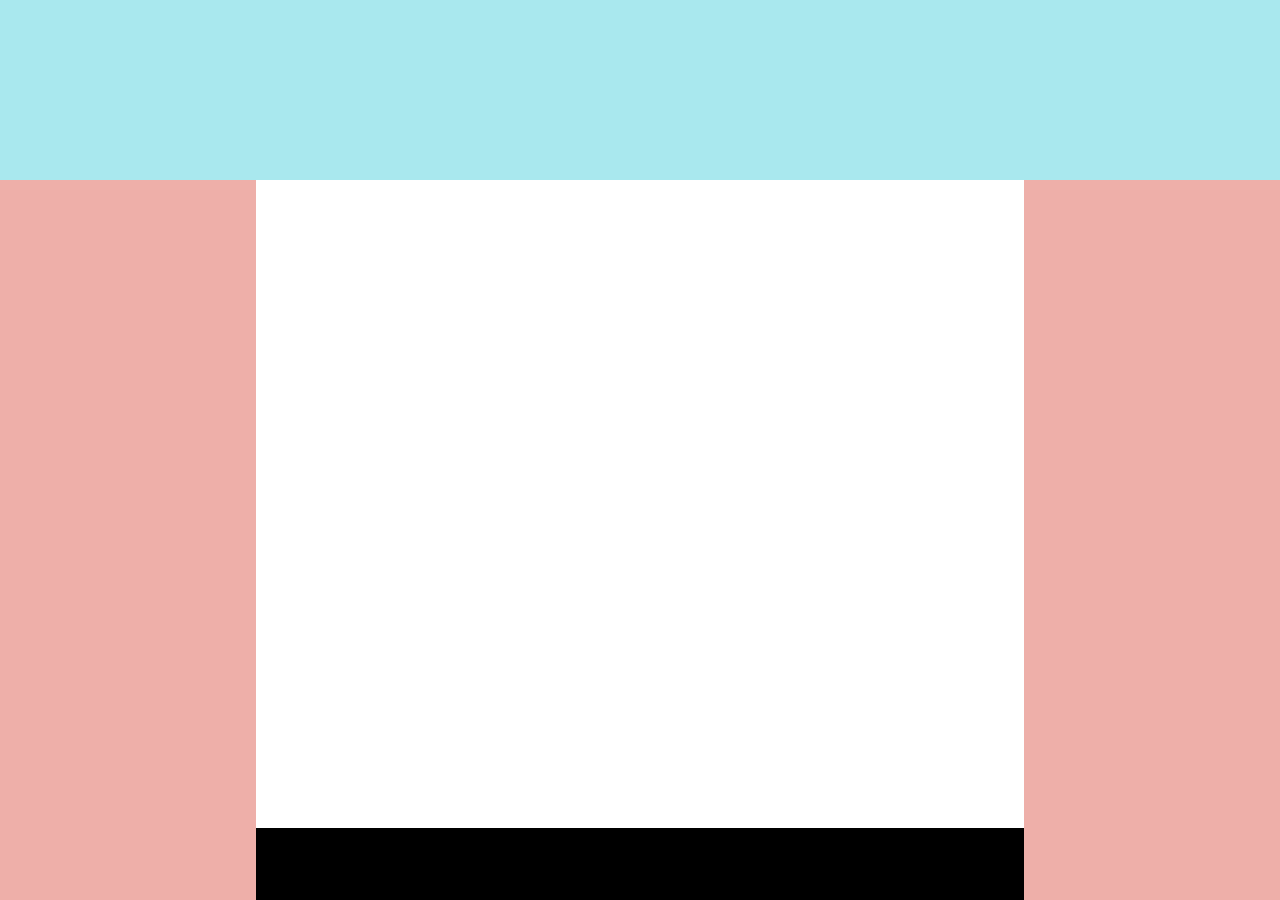
<file: first/index.html>
<!DOCTYPE html>

<html>
	<head>
		<title>Folder1</title>
		<link href="reset.css" type="text/css"	rel="stylesheet">
		<link href="style.css" type="text/css"	rel="stylesheet">

	</head>	

	<body>


		<header class="header"></header>
		<div class="wrapper">
			<footer class="footer"></footer>
		</div>
		



	</body>
</html>
</file>
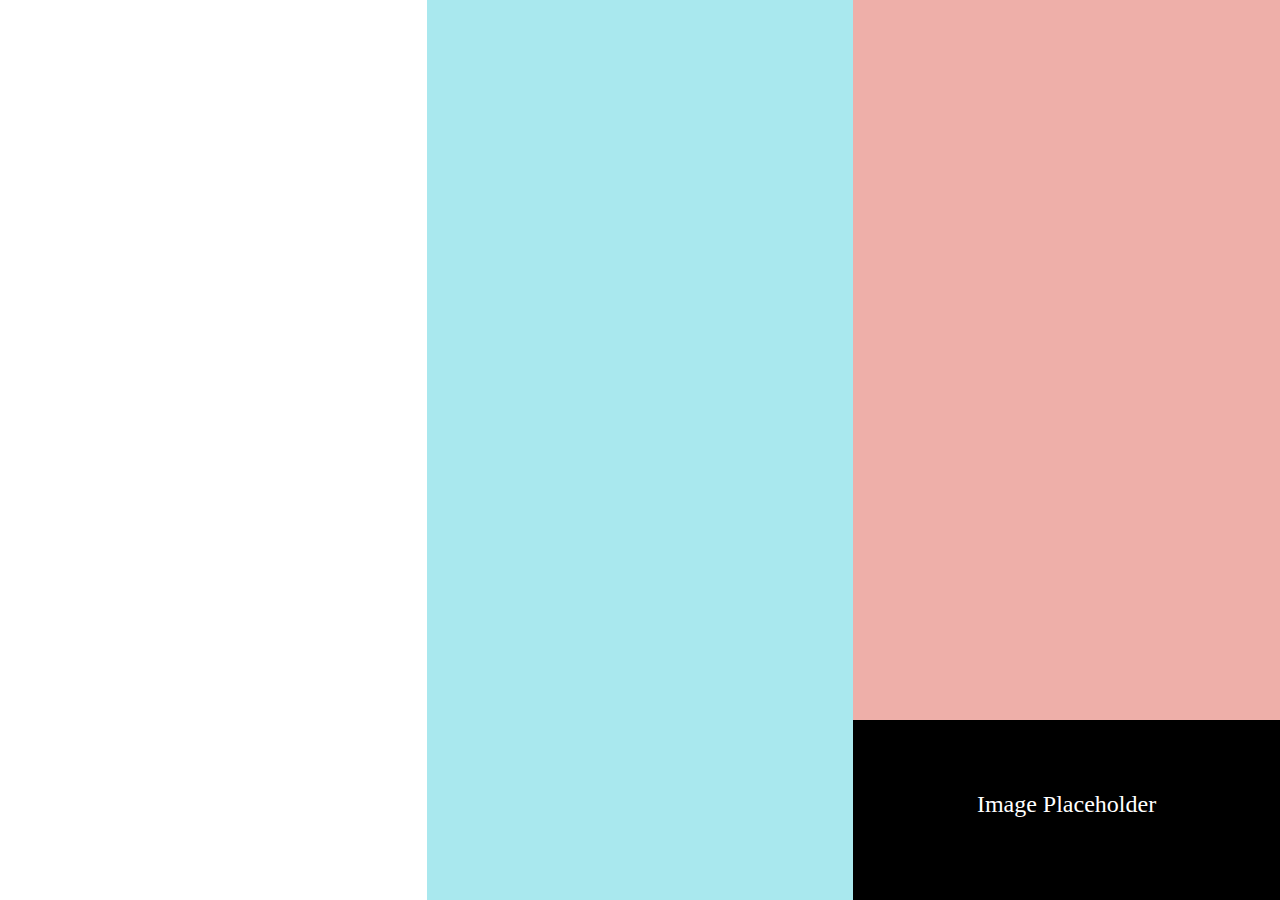
<file: second/index2.html>
<!DOCTYPE html>

<html>
	<head>
		<title>Folder2</title>
		<link href="reset.css" type="text/css"	rel="stylesheet">
		<link href="style2.css" type="text/css"	rel="stylesheet">

	</head>	

	<body>

		
			<div class="col white"></div>
			<div class="col soft-turquoise"></div>
			<div class="col soft-coral">
				<div class="img-placeholder">
					<p>Image Placeholder</p>
				</div>
			</div>
		
		



	</body>
</html>
</file>
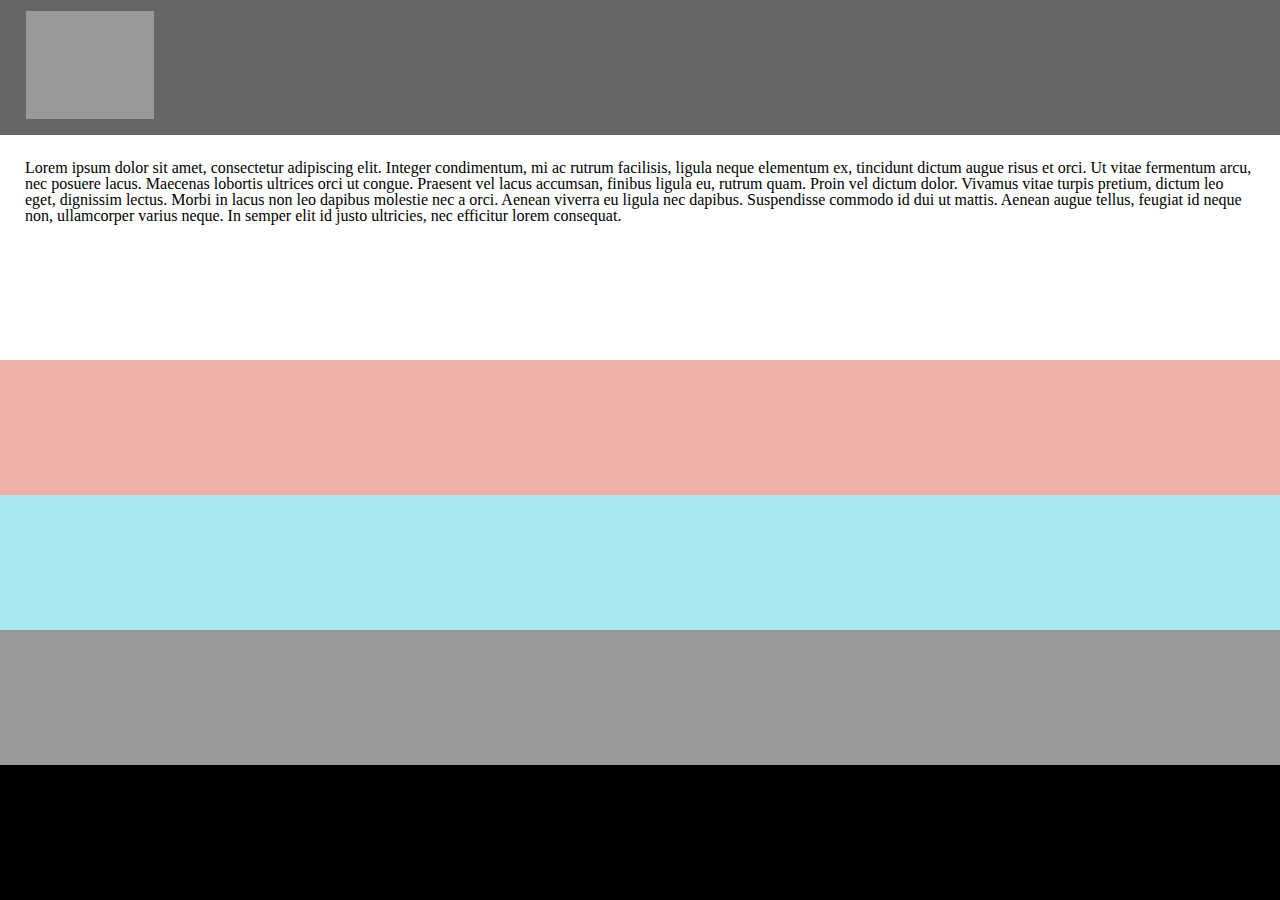
<file: third/index3.html>
<!DOCTYPE html>

<html>
	<head>
		<meta charset="utf-8">
		<title>Folder3</title>
		<link href="reset.css" type="text/css"	rel="stylesheet">
		<link href="style3.css" type="text/css"	rel="stylesheet">

	</head>	

	<body>

		<div class="wrapper">
			<header>
				<div class="img-placeholder"></div>
			</header>
			<div class="main">
				<p class="info">Lorem ipsum dolor sit amet, consectetur adipiscing elit. Integer condimentum, mi ac rutrum facilisis, ligula neque elementum ex, tincidunt dictum augue risus et orci. Ut vitae fermentum arcu, nec posuere lacus. Maecenas lobortis ultrices orci ut congue. Praesent vel lacus accumsan, finibus ligula eu, rutrum quam. Proin vel dictum dolor. Vivamus vitae turpis pretium, dictum leo eget, dignissim lectus. Morbi in lacus non leo dapibus molestie nec a orci. Aenean viverra eu ligula nec dapibus. Suspendisse commodo id dui ut mattis. Aenean augue tellus, feugiat id neque non, ullamcorper varius neque. In semper elit id justo ultricies, nec efficitur lorem consequat.</p>
			</div>
			<div class="bottom-section soft-coral"></div>
			<div class="bottom-section soft-turquoise"></div>
			<div class="bottom-section soft-gray"></div>
			
			<div class="bottom-section black"></div>
					
			
		
		</div>
		



	</body>
</html>
</file>
<file: first/style.css>
html, body {
	height: 100%;
	width: 100%;
	background: #eeafa9;
}






/* HEADER */

.header {
	height: 20%;
	width: 100%;
	background: #a9e8ee;
}






/* MAIN CONTAINER */

.wrapper {
	height: 80%;
	width: 60%;
	background: #fff;
	margin: 0 auto;
	display: block;
}






/* FOOTER */

.footer {
	height: 10%;
	width: 100%;
	background: #000;
	position: relative;
	top: 90%

}
</file>
<file: second/style2.css>
html, body {
	height: 100%;
	width: 100%;
	
}


/* COLUMNS */

.col {
	height: 100%;
	width: 33.33%;
	float: left;
}


.img-placeholder {
	height: 20%;
	width: 100%;
	background: #000;
	position: relative;
	top: 80%;

}

div p {
	color: #fff;
	font-size: 1.5em;
	text-align: center;
	position: relative;
	top: 40%;
}

/* COLORS */

.white {
	background: #fff;
}

.soft-turquoise {
	background: #a9e8ee;
}

.soft-coral {
	background: #eeafa9;
}
</file>
<file: third/style3.css>
html, body {
	height: 100%;
	width: 100%;
	
}


/* MAIN CONTAINER */

.wrapper {
	height: 100%;
	width: 100%;
}


/* HEADER */

header {
	height: 15%;
	width: 100%;
	background: #666;

}

.img-placeholder {
	height: 80%;
	width: 10%;
	background: #999;
	position: relative;
	margin-left: 2%;
	top: 8%;
	


}

/* MAIN SECTION */

.main {
	height: 25%;
	width: 100%;
	background: #fff;
}

.info {
	font-size: 1em;
	text-align: left;
	padding: 25px;
}

/* SECTIONS */

.bottom-section {
	height: 15%;
	width: 100%;
	
}



/* COLORS */


.soft-turquoise {
	background: #a9e8ee;
}

.soft-coral {
	background: #eeafa9;
}

.black {
	background: #000;
}

.white {
	background: #fff;
}

.gray {
	background: #666;
}

.soft-gray {
	background: #999;
}
</file>
